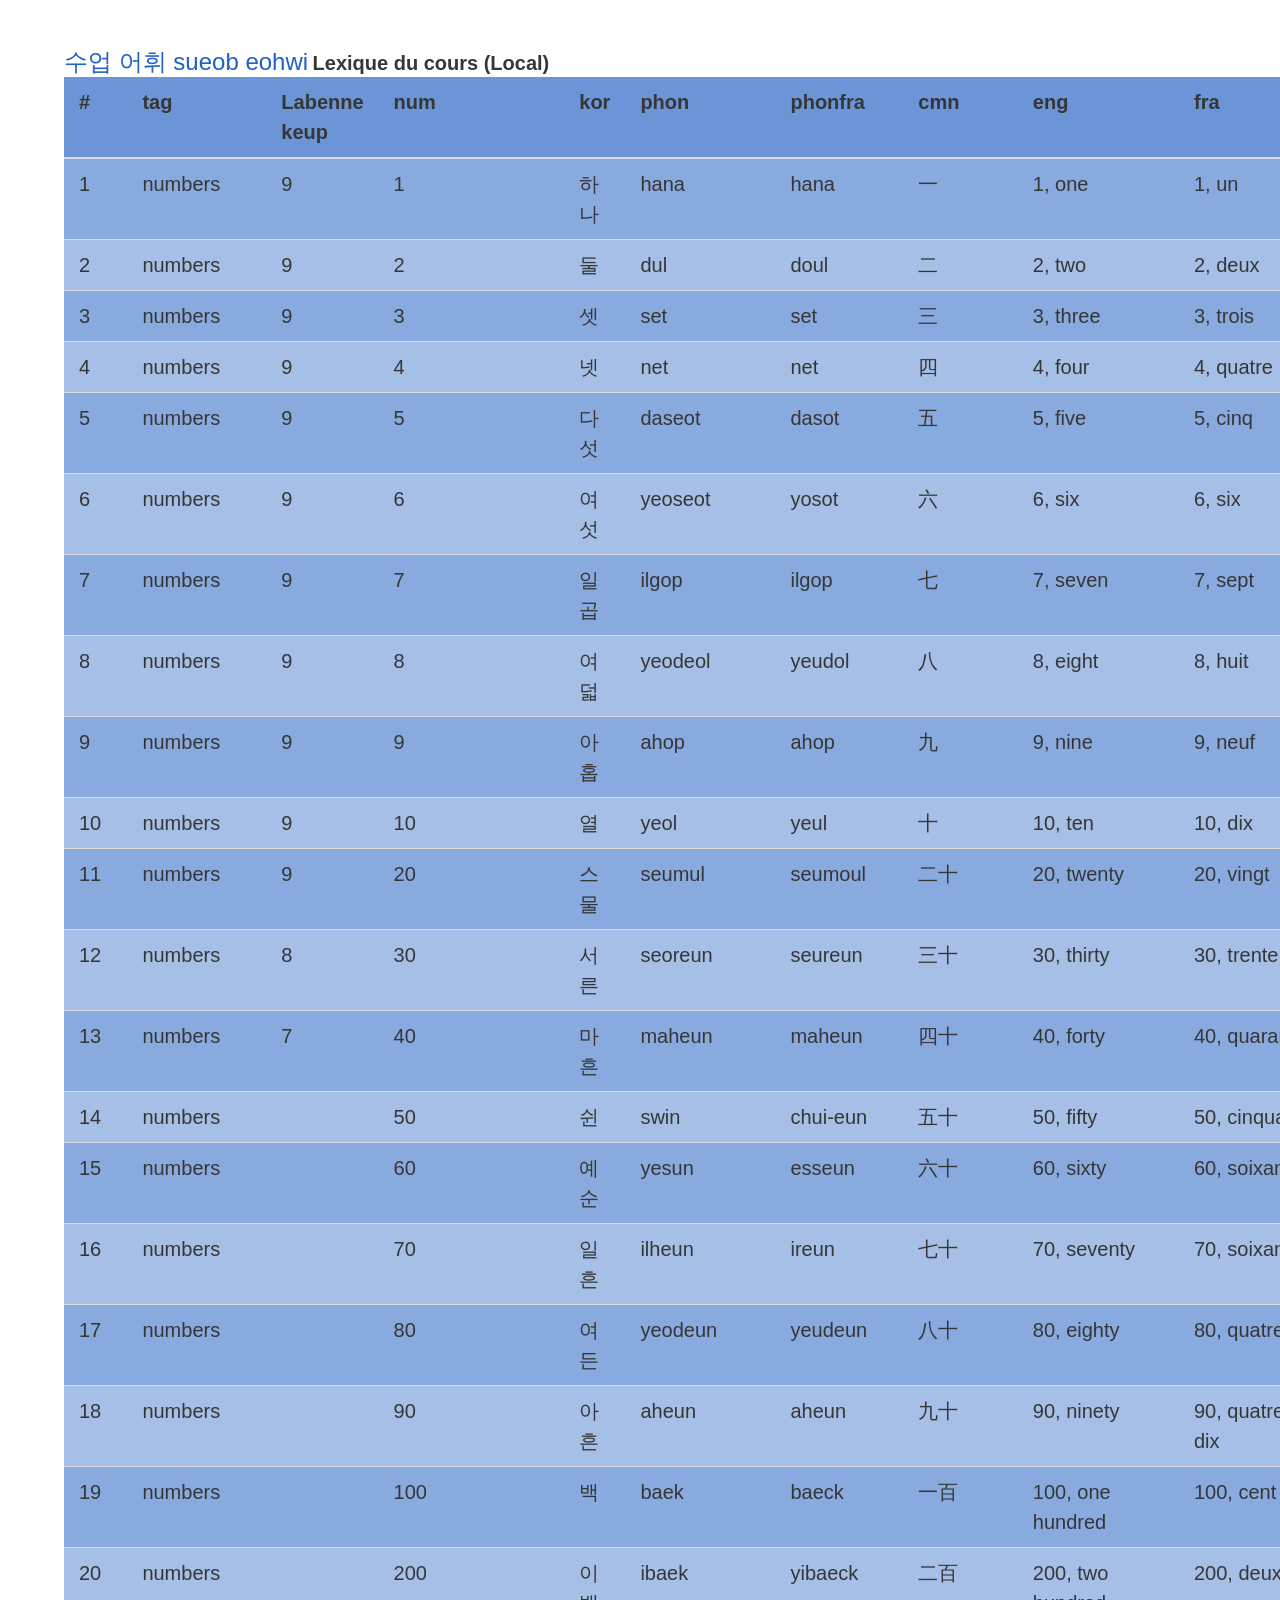
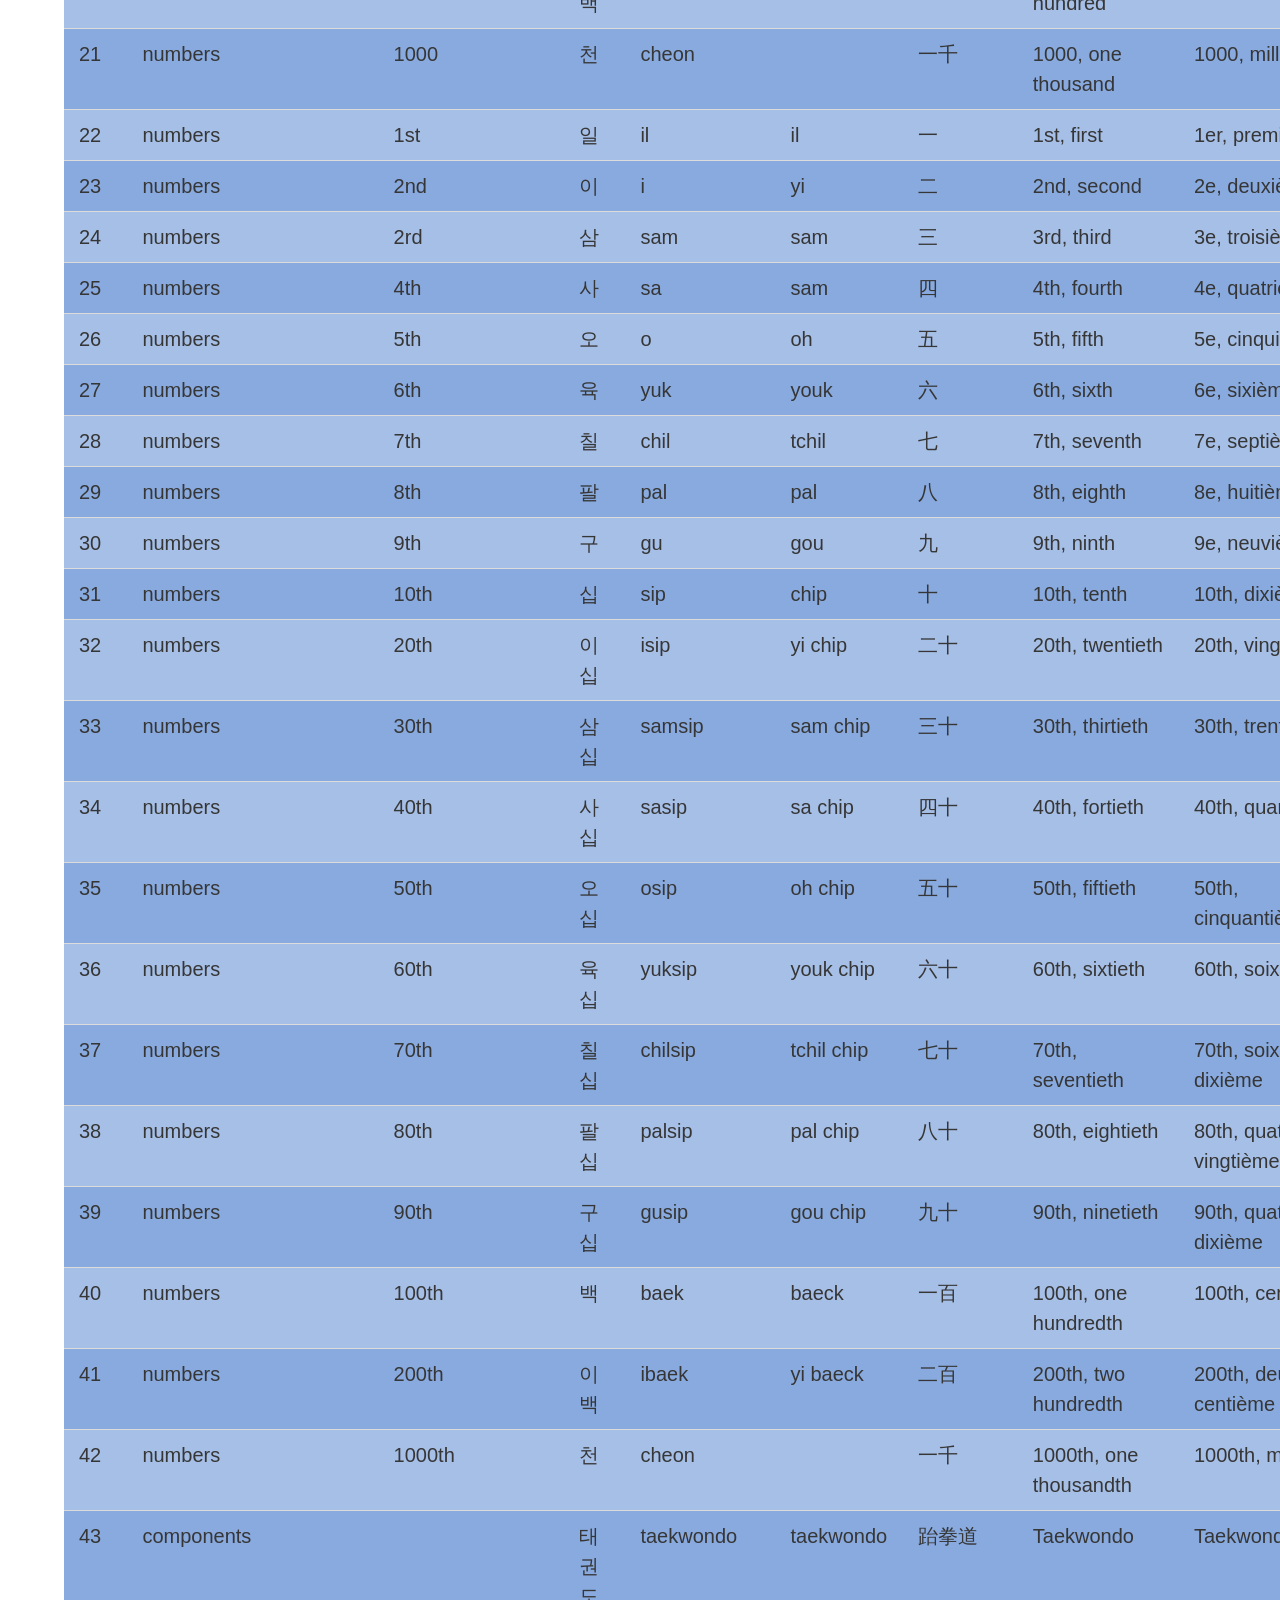
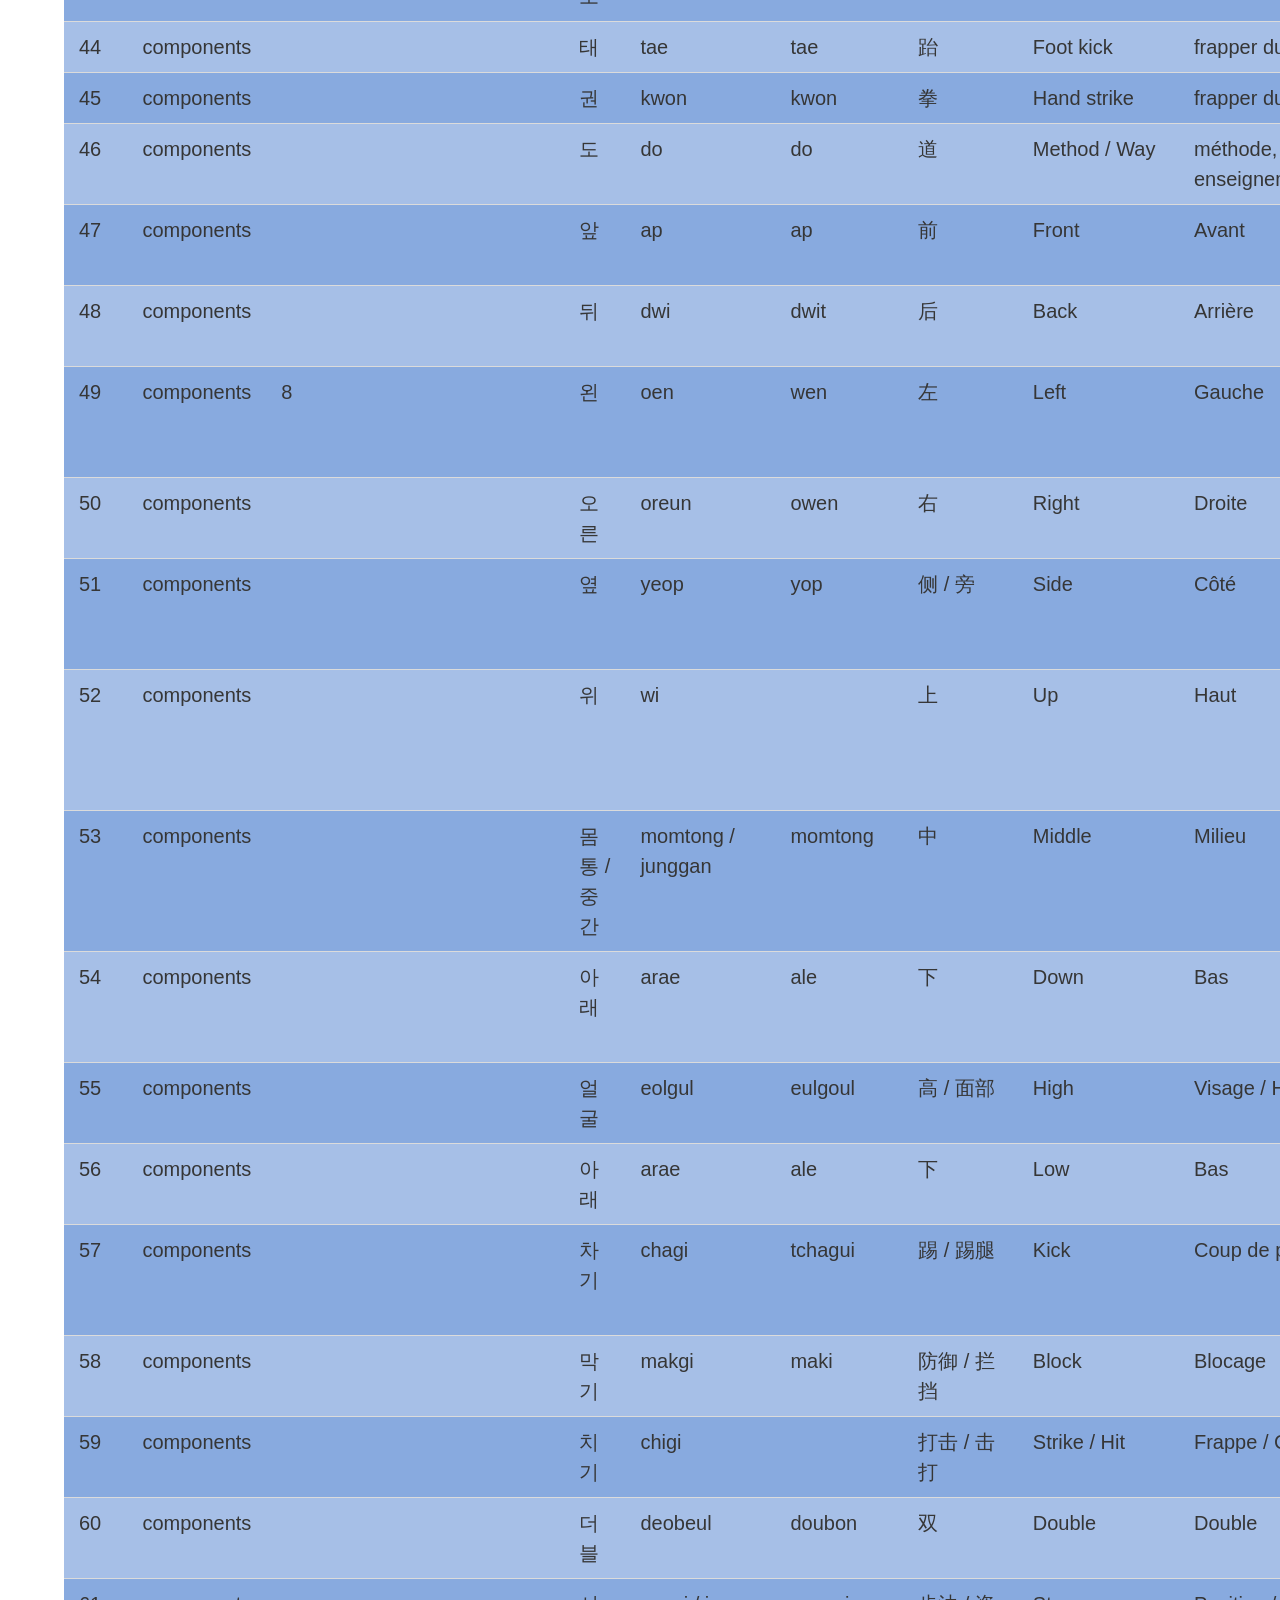
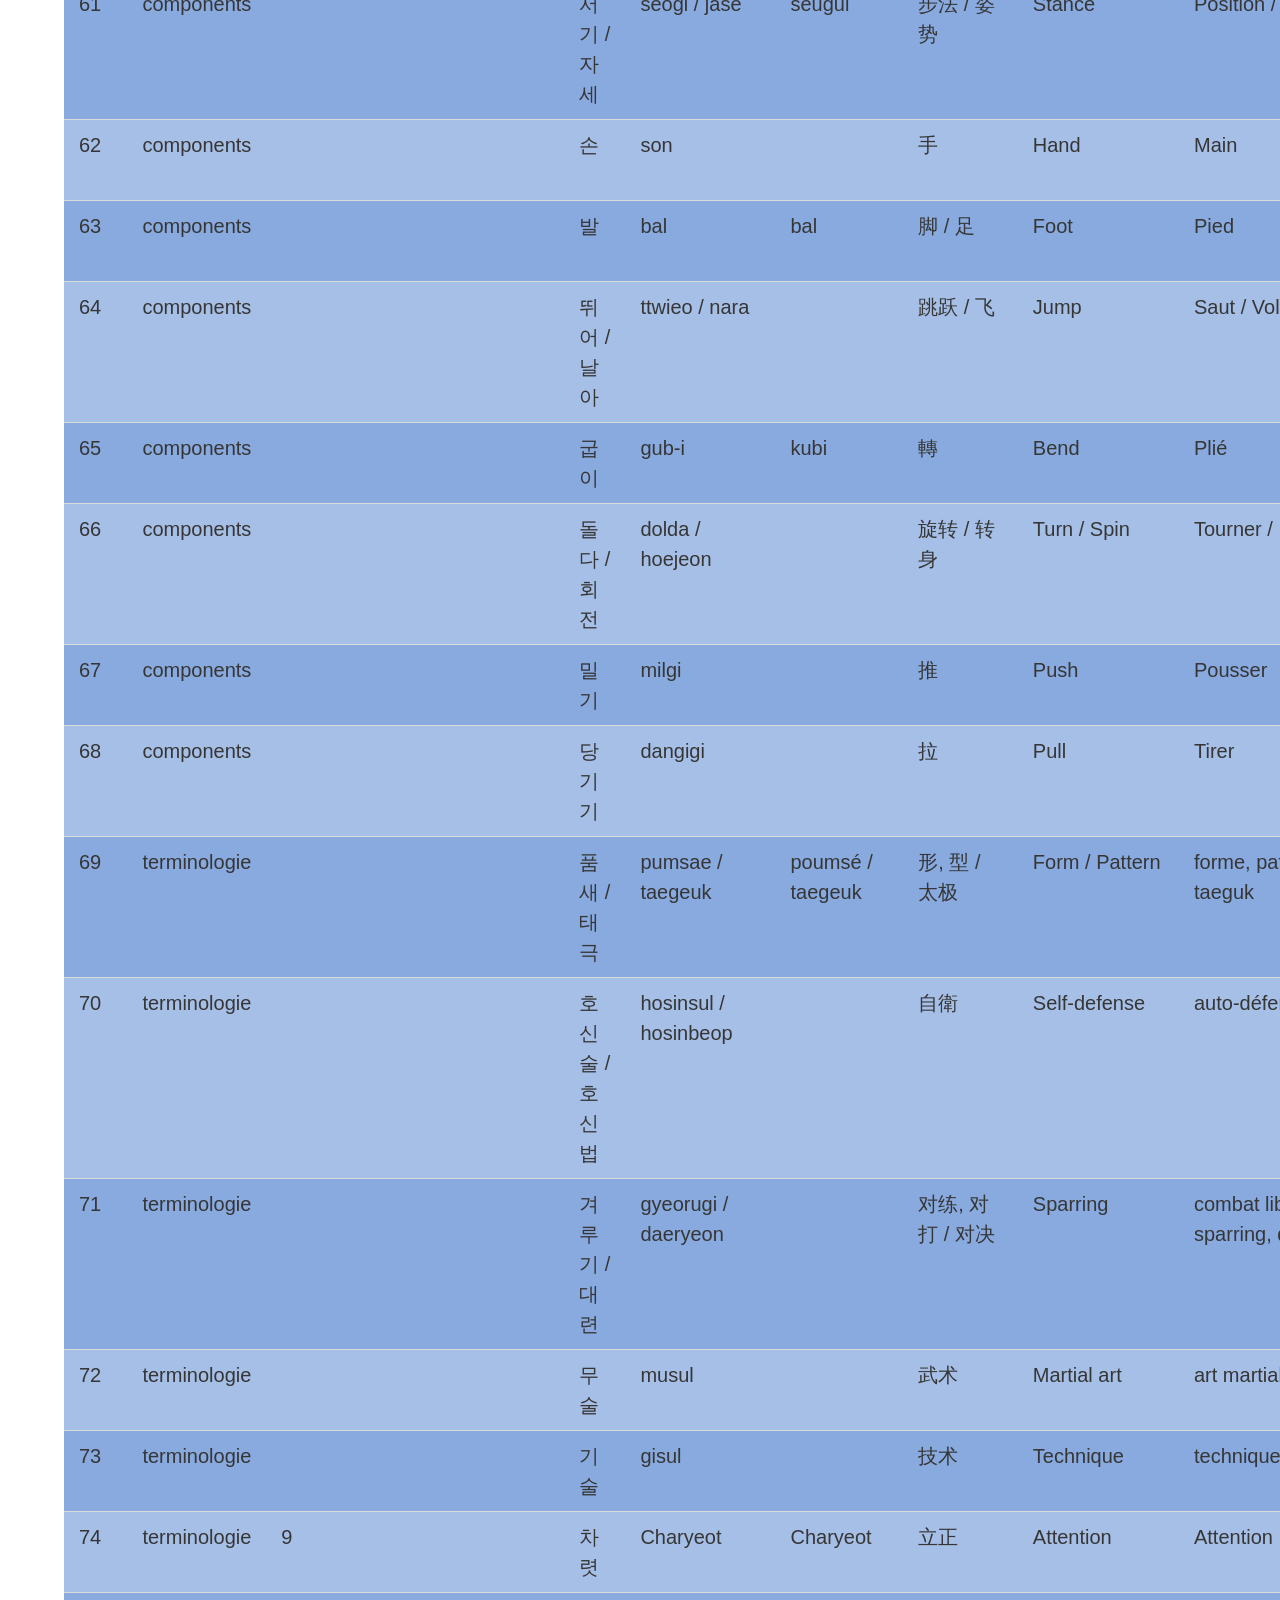
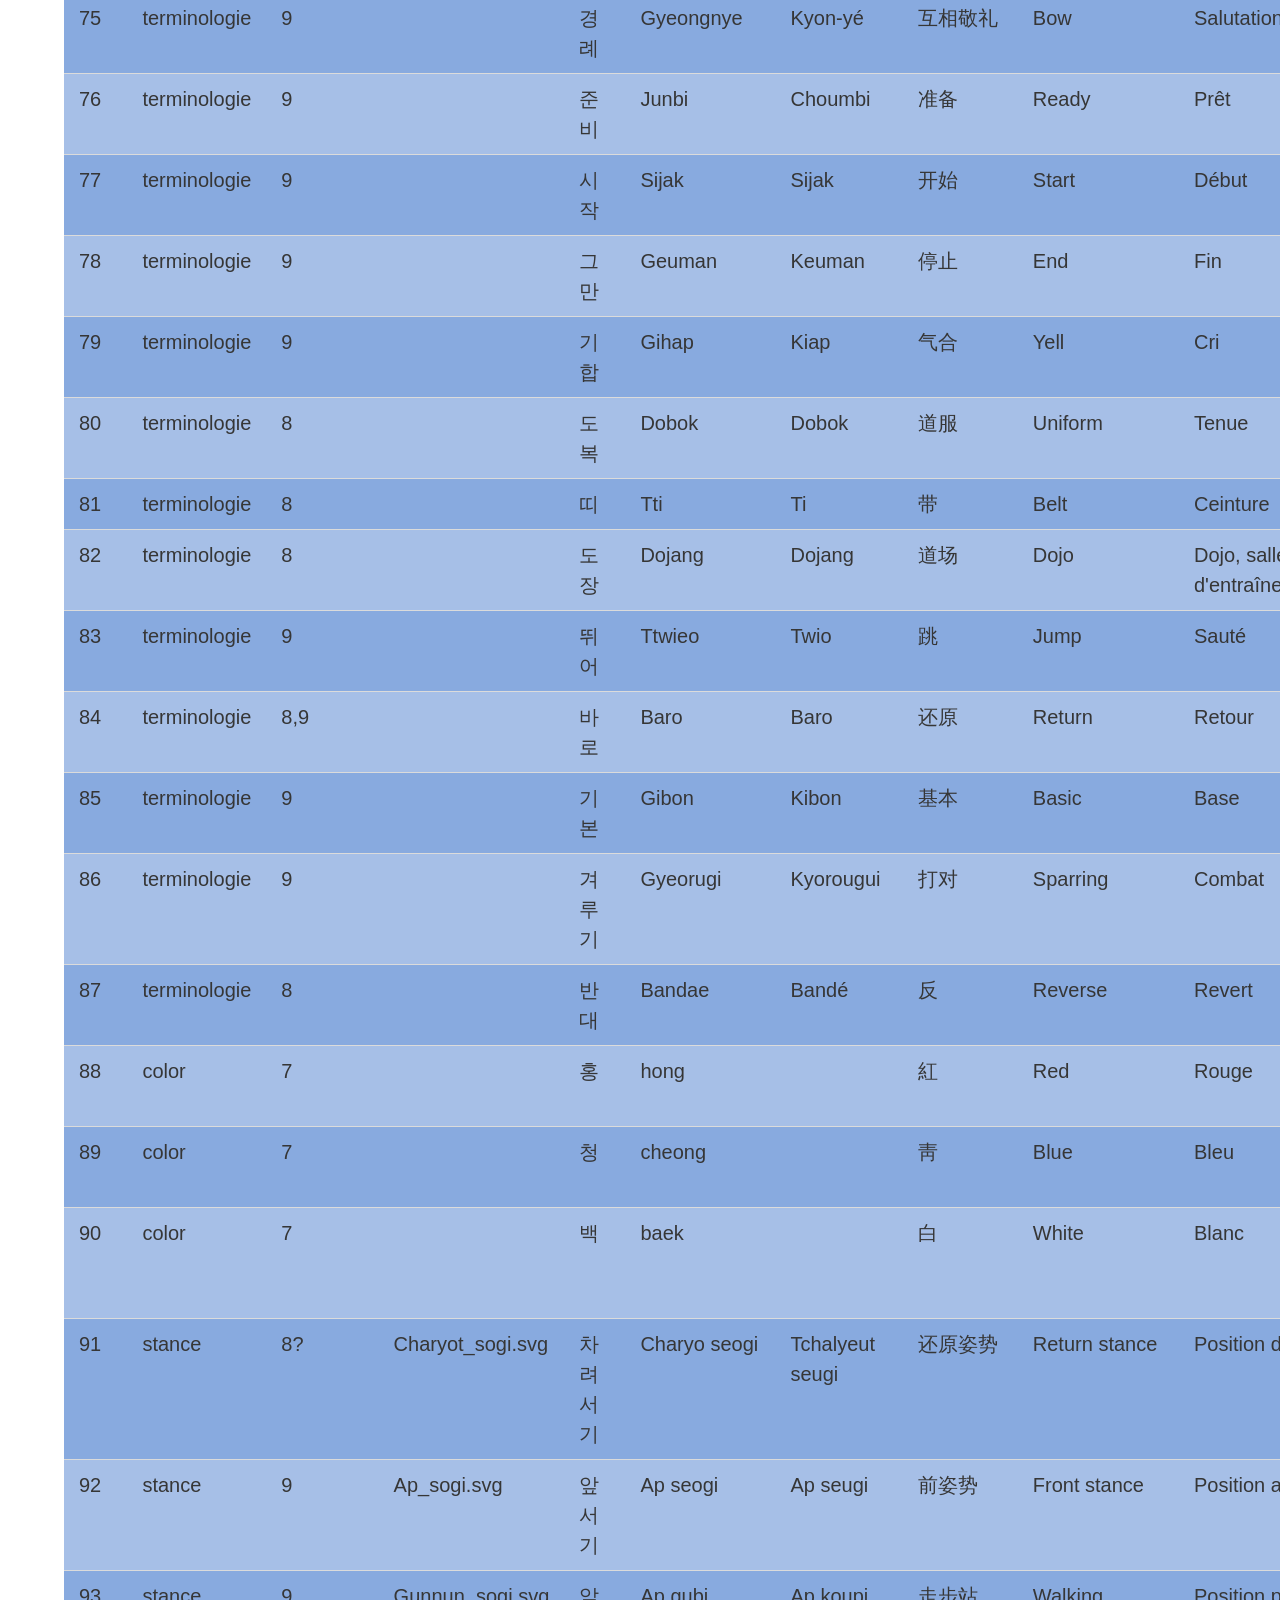
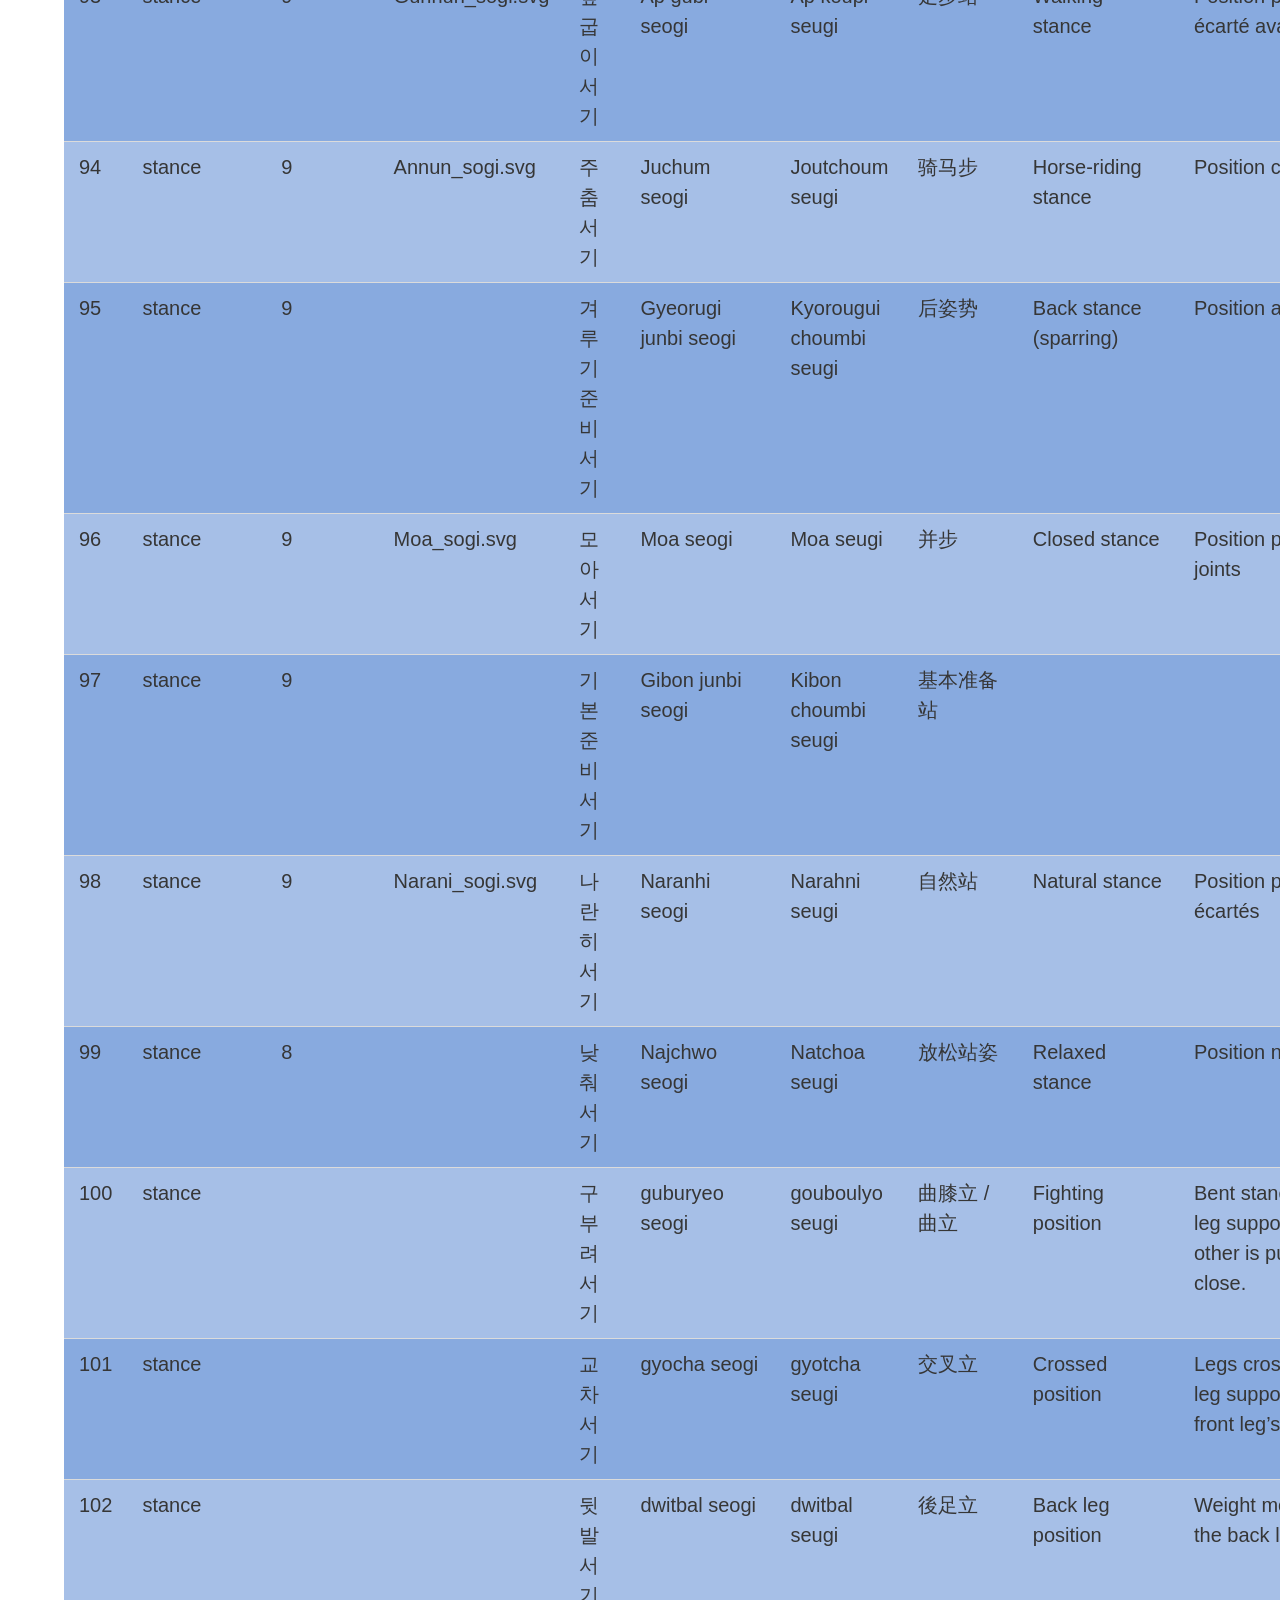
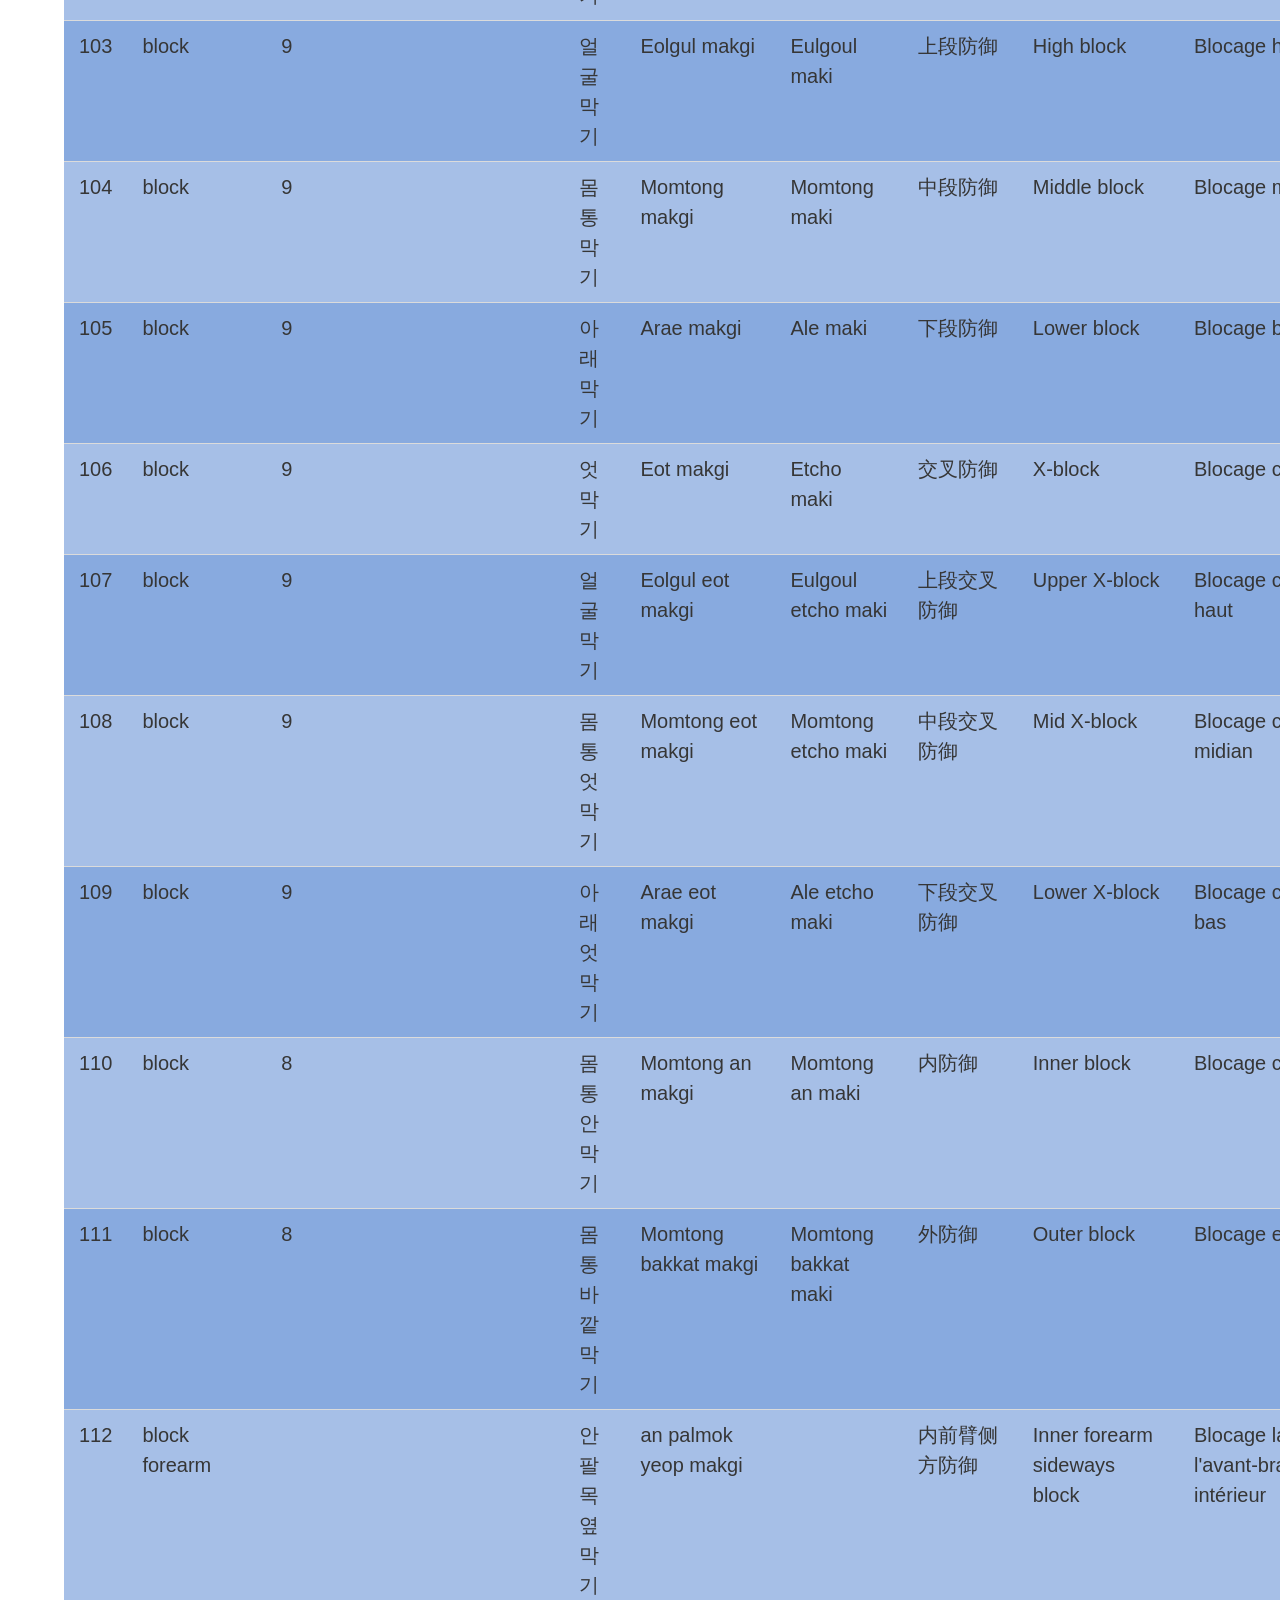
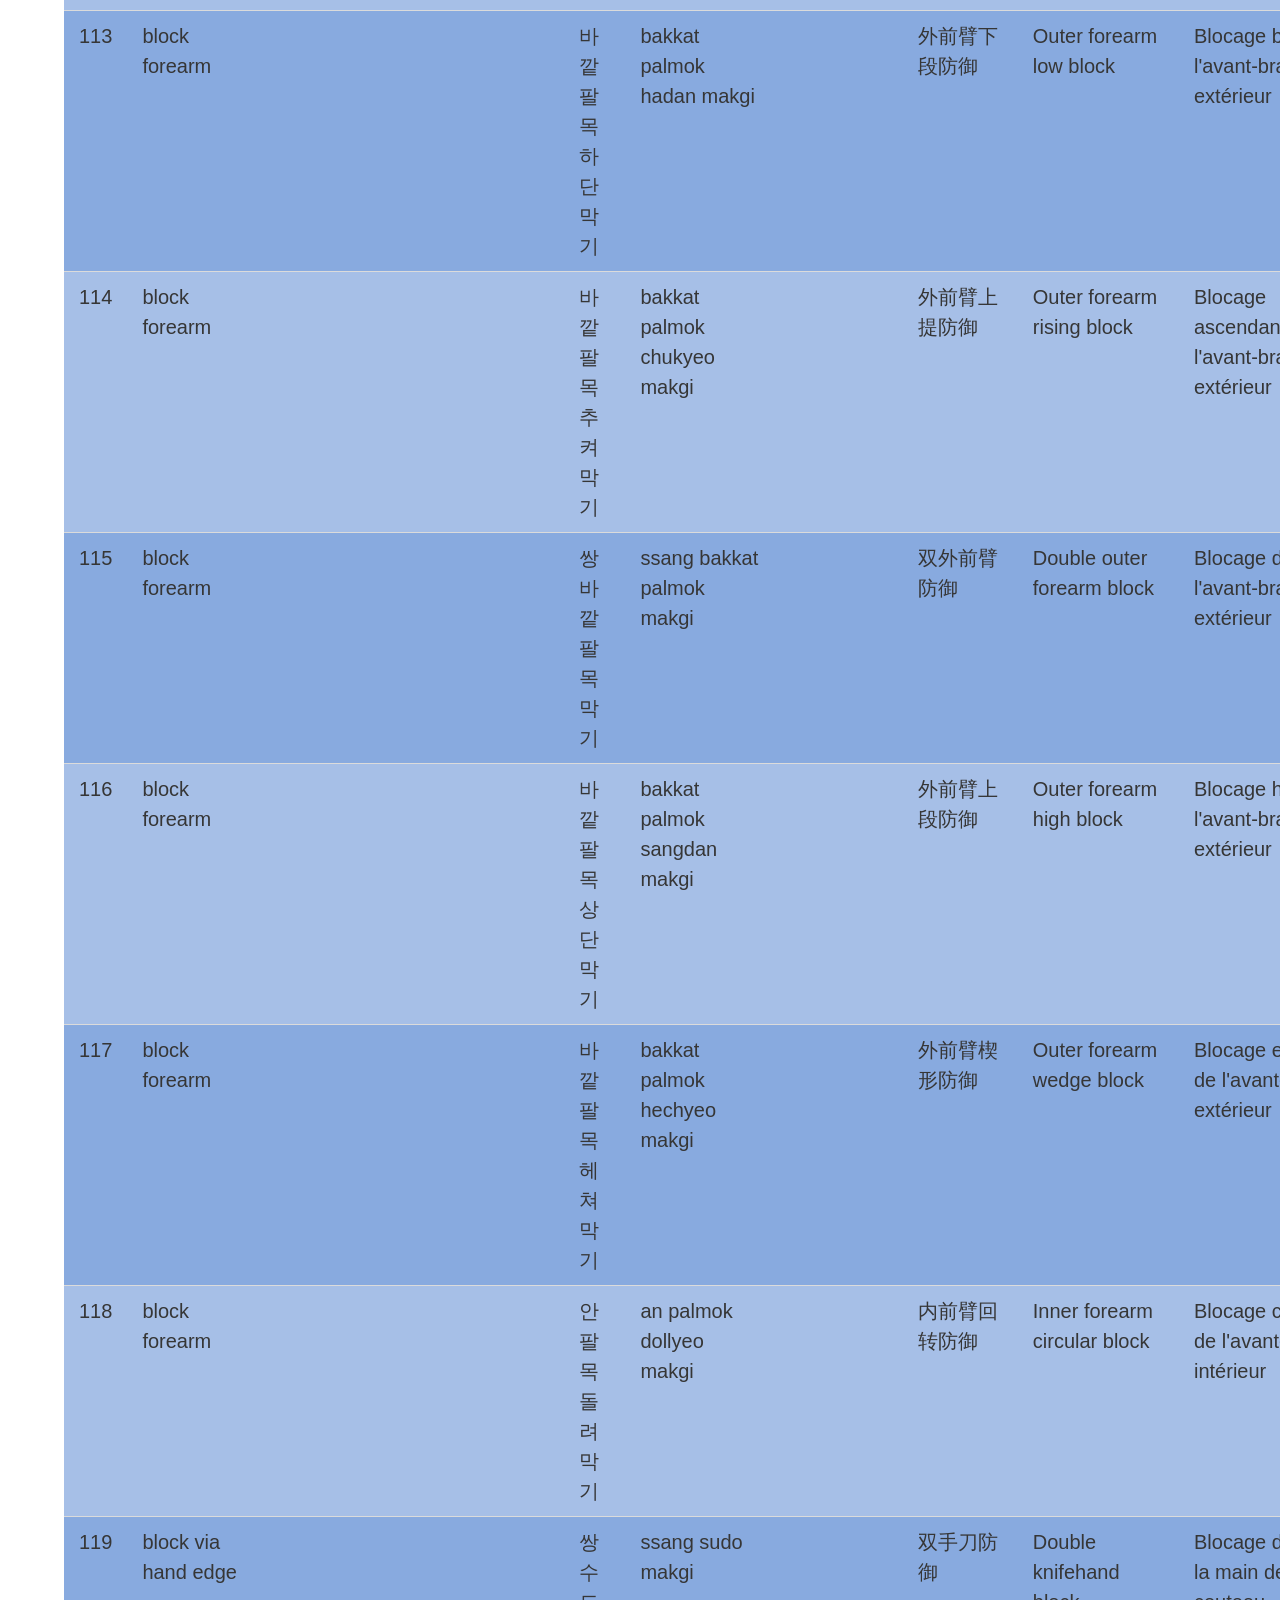
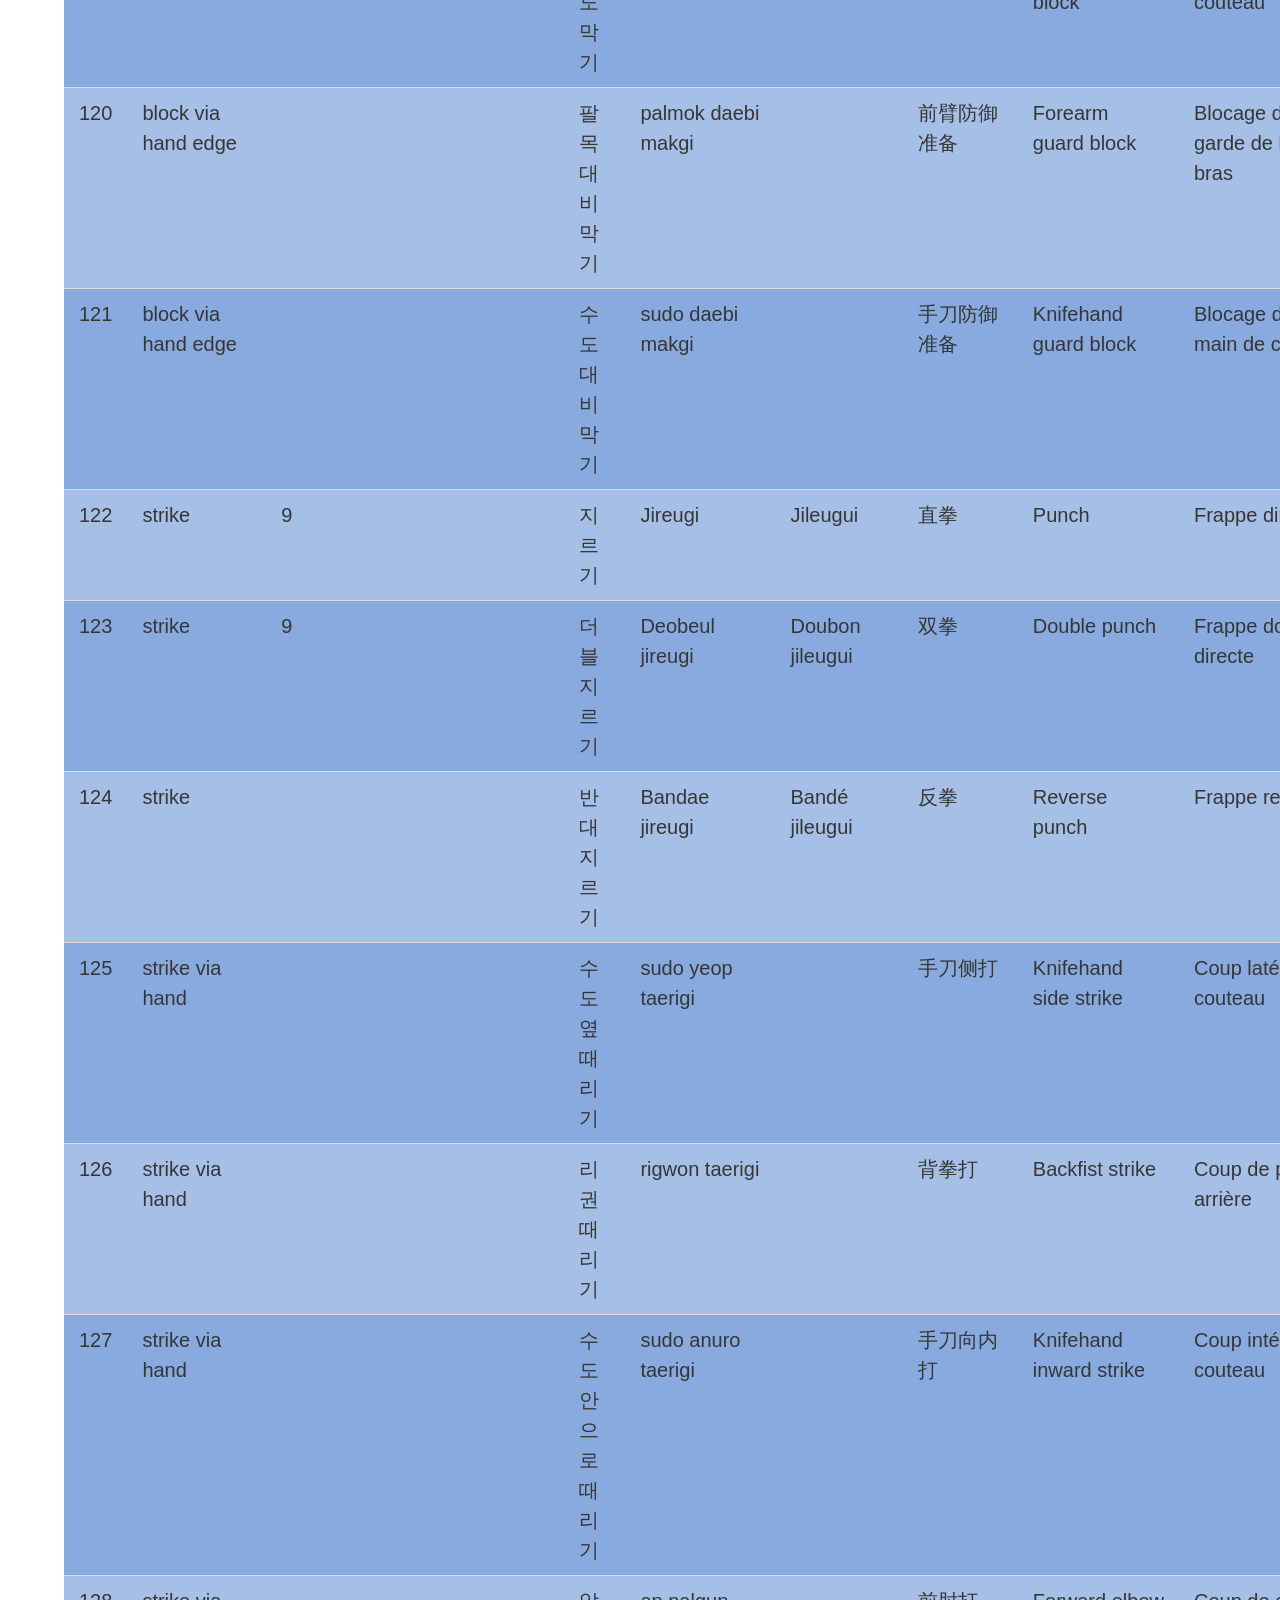
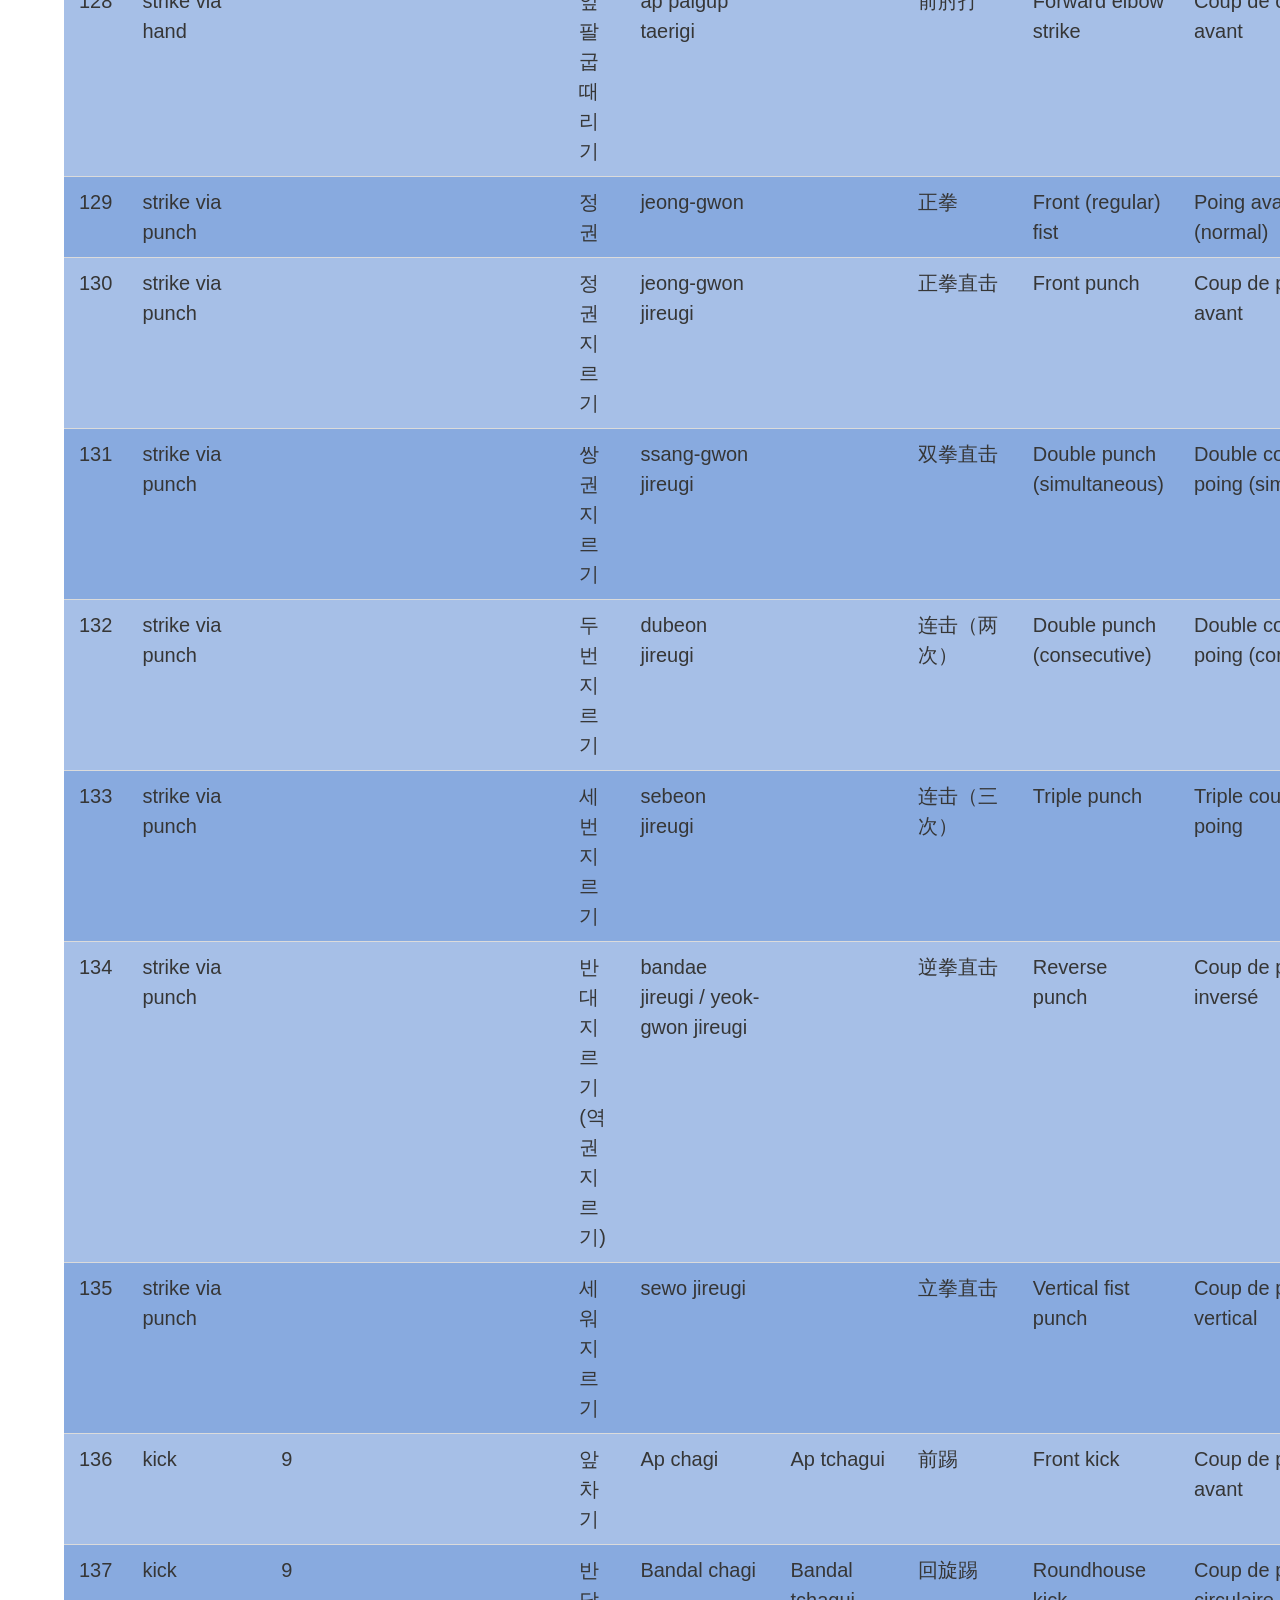
<file: vocabulary.html>
<!DOCTYPE html>
<html lang="en">
  <head>
    <meta charset="UTF-8" />
    <title>Vocabulary Table</title>
    <link rel="stylesheet" href="css/bulma@0.9.0.min.css">
    <style>
      .vocabulary {
        margin-bottom: 2em;
        border-bottom: 1px solid #00000022;
      }
      .kor {
        font-family: 'Dosis', sans-serif;
        font-weight: 500;
      }
      .fra {
        font-family: 'Dosis', sans-serif;
      }
      /* Optional: mimic lesson color for header */
      .has-text-L00 { color: #2160C4; }
      .has-background-L00 { background: #2160C4; color: #fff; }
      /* ...add more lesson colors if needed... */
      .vocabulary table thead tr:first-of-type { background: #2160C4AA; }
      .vocabulary table tr:nth-of-type(even) { background: #2160C466; }
      .vocabulary table tr:nth-of-type(odd) { background-color: #2160C488; }
        
    </style>
  </head>
  <body>
    <section class="section">
      <div class="container">
        <div class="vocabulary">
          <h3>
            <span class="title is-size-4 kor has-text-L00">수업 어휘 sueob eohwi</span>
            <span class="title is-size-5 fra">Lexique du cours (Local)</span>
          </h3>
          <div id="vocabulary-table"></div>
        </div>
        <div class="vocabulary">
          <h3 style="display: flex; align-items: center; justify-content: space-between;">
            <span>
              <span class="title is-size-4 kor has-text-L00">수업 어휘 sueob eohwi</span>
              <span class="title is-size-5 fra">Lexique du cours (Gdoc)</span>
            </span>
            <a target="_blank" class="button is-link is-small" 
              style="margin-left: auto;"
              href="https://docs.google.com/spreadsheets/d/1yip2QogAD1-4BjvmaT9QzBWX6n2s44QFW77Gbb5KV3c/edit"
            >✏️ Edit data</a>
          </h3>
          <div id="table-container"></div>
        </div>
        <div class="vocabulary">
          <h3>
            <span class="title is-size-4 kor has-text-L00">수업 어휘 sueob eohwi</span>
            <span class="title is-size-5 fra">Lexique du cours (Gdoc 2)</span>
          </h3>
          <div id="table-container2"></div>
        </div>
        <div class="vocabulary">
          <h3>
            <span class="title is-size-4 kor has-text-L00">수업 어휘 sueob eohwi</span>
            <span class="title is-size-5 fra">Lexique JSON (Gdoc)</span>
          </h3>
          <div id="json-container"></div>
        </div>
      </div>
    </section>
    <script src="js/data/vocabulary.js"></script>
    <script>
      // Render a Bulma-styled table
      function json2bulmaTable(json) {
        if (!json.length) return '';
        const keys = Object.keys(json[0]);
        let thead = '<thead><tr>' + keys.map(k => `<th>${k}</th>`).join('') + '</tr></thead>';
        let tbody = '<tbody>' + json.map(row =>
          '<tr>' + keys.map(k => `<td>${row[k] || ''}</td>`).join('') + '</tr>'
        ).join('') + '</tbody>';
        return `<table class="table is-fullwidth is-size-6-mobile is-size-5">${thead}${tbody}</table>`;
      }

      // Local vocabulary table creation
      document.getElementById('vocabulary-table').innerHTML = json2bulmaTable(dictionary);

      // Google Sheets CSV export URL
      const sheetCsvUrl =
        "https://docs.google.com/spreadsheets/d/e/2PACX-1vRh7qWK8ISRwP2jw3AvgZ5YVgfLMFW_fOax52rskaaoHAxKXYOLQe9piDjGJIK0_Ehhj49ygZ5f0nw_/pub?gid=0&single=true&output=csv&origin=*";

      // Fetch csv, output json data
      var dictionaryGdoc = [];
      function csvToArray(str, delimiter = ",") {
        const rows = str.trim().split("\n");
        // Regex to split CSV row, handling quoted fields with commas
        function splitCSVRow(row) {
          const regex = new RegExp(
            `(?:\\s*"(.*?)"\\s*|\\s*([^"${delimiter}]+)\\s*|\\s*\\s*)(?:${delimiter}|$)`,
            "g"
          );
          const result = [];
          let match;
          let lastIndex = 0;
          while ((match = regex.exec(row)) && lastIndex < row.length) {
            lastIndex = regex.lastIndex;
            if (match[1] !== undefined) {
              result.push(match[1].replace(/""/g, '"'));
            } else if (match[2] !== undefined) {
              result.push(match[2]);
            } else {
              result.push("");
            }
          }
          // Remove trailing empty field if row ends with delimiter
          if (row.endsWith(delimiter)) result.push("");
          return result;
        }
        const headers = splitCSVRow(rows[0]).map((h) => h.trim());
        return rows.slice(1).map((row) => {
          const values = splitCSVRow(row);
          const obj = {};
          headers.forEach((header, i) => {
            obj[header] = values[i] ? values[i].trim() : "";
          });
          return obj;
        });
      }

      fetch(sheetCsvUrl)
        .then((response) => response.text())
        .then((csv) => {
          dictionaryGdoc = csvToArray(csv);
          document.getElementById("table-container").innerHTML = json2bulmaTable(dictionaryGdoc);
          document.getElementById("table-container2").innerHTML = json2bulmaTable(dictionaryGdoc);
          document.getElementById('json-container').innerHTML = `<pre>${JSON.stringify(
            dictionaryGdoc,
            null,
            2
          )}</pre>`;
        });
    </script>
  </body>
</html>
</file>
